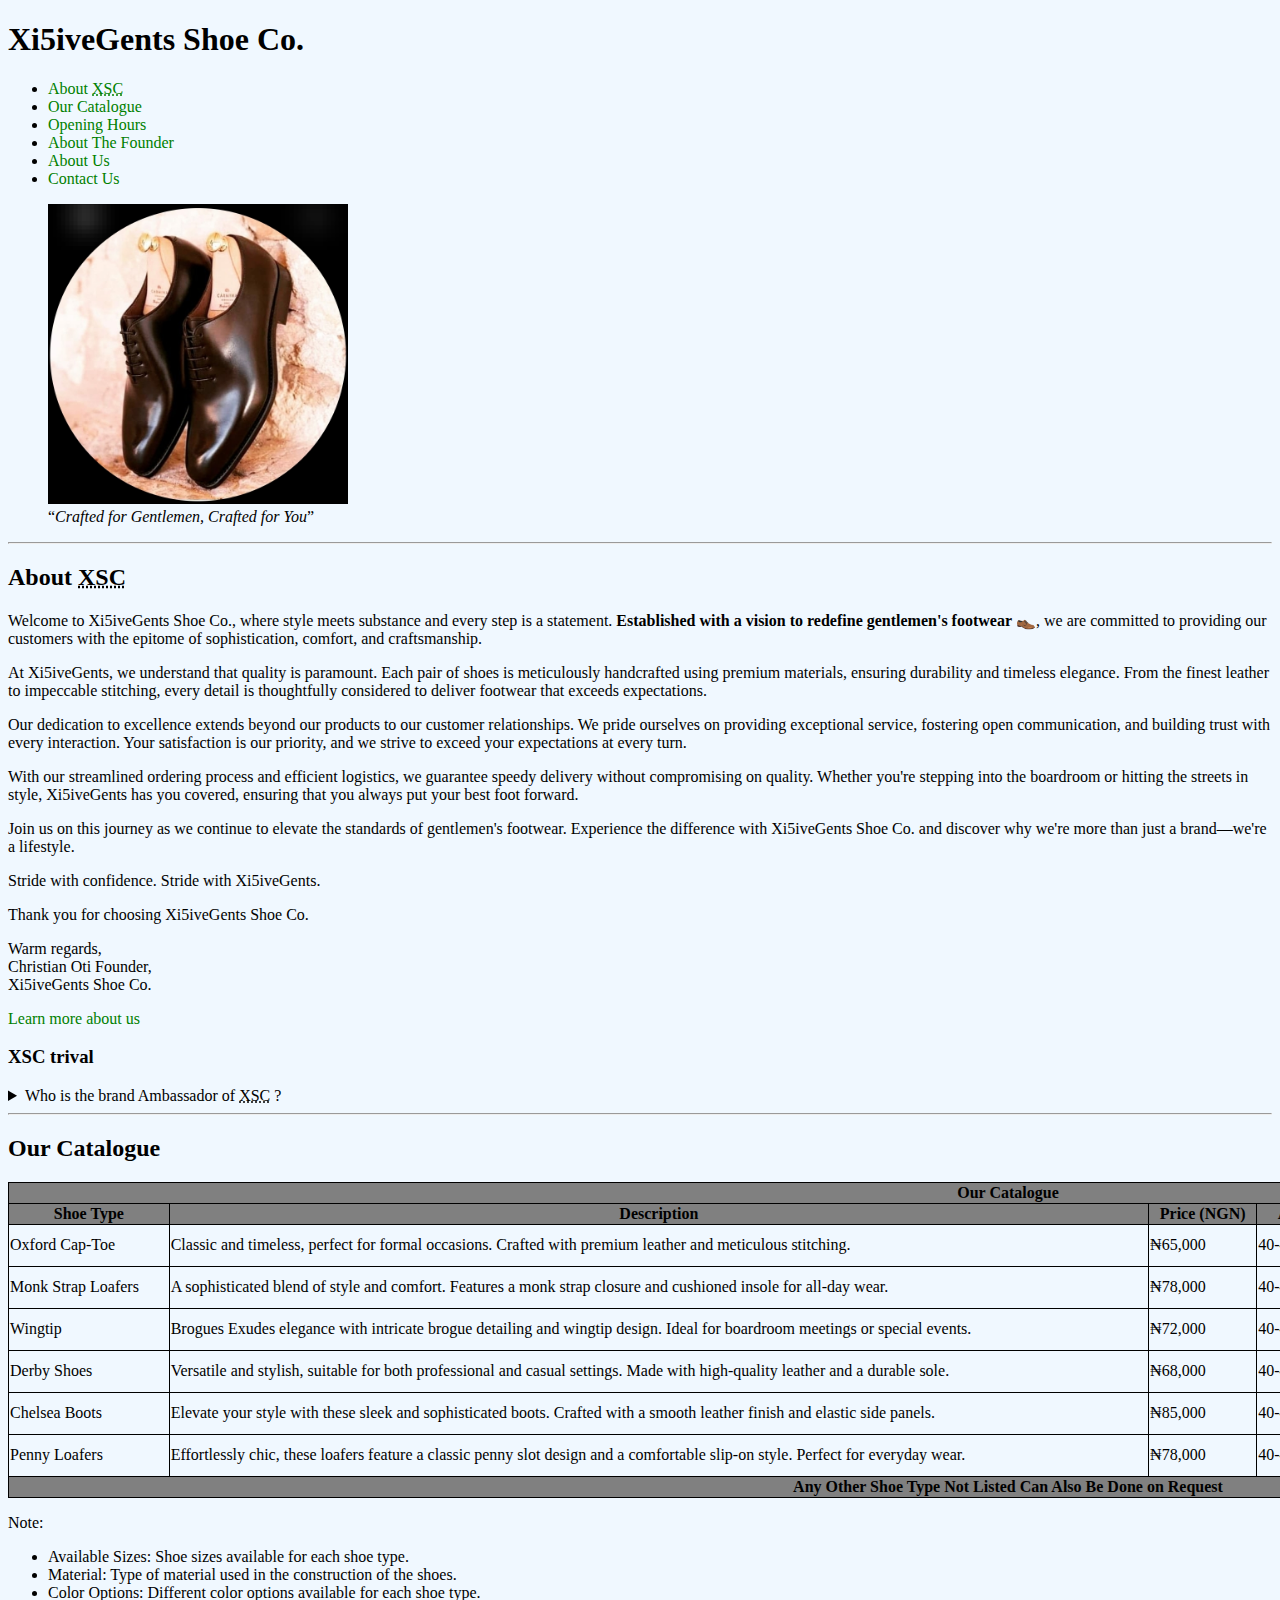
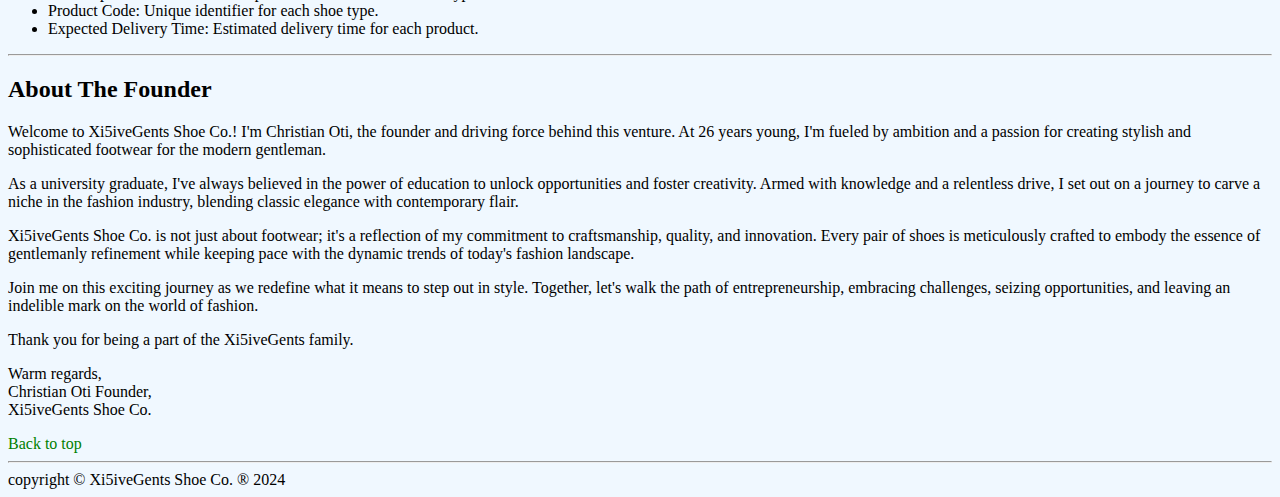
<file: index.html>
<!DOCTYPE html>
<html lang="en">

<head>
     <meta charset="UTF-8" />
     <meta name="viewport" content="width=device-width, initial-scale=1.0" />
     <title>Xi5iveGents Shoe Co.</title>
     <meta name="Xi5iveGents Shoe Co." content="formal men's shoes">
     <link rel="icon" href="./Xi5iveGents Shoe Co. favicon.ico" type="image/x-icon" />
     <link rel="stylesheet" href="./stlye.css" />
</head>

<body>
    <h1>Xi5iveGents Shoe Co.</h1>
    <nav>
        <ul>
            <li><a href="#about">About <abbr title="Xi5iveGents Shoe Co.">XSC</abbr></a></li>
            <li><a href="./catalogue.html" target="_blank" title="Visit Catalogue Page">Our Catalogue</a></li>
            <li><a href="./opening hours.html" target="_blank" title="Opening Hours">Opening Hours</a></li>
            <li><a href="#found">About The Founder</a></li>
            <li><a href="./about.html" target="_blank" title="Know about us">About Us</a></li>
            <li><a href="./contact.html" target="_blank" title="keep in touch">Contact Us</a></li>
        </ul>
        
    </nav>

    <figure>
        <img src="./img/Xi5iveGents Shoe Co._logo.jpg" alt="Company log" title="tradmark logo" width="300" height="300">
        <figcaption>
            <q><em>Crafted for Gentlemen, Crafted for You</em></q>
        </figcaption>
    </figure>

    <hr> 

    <h2 id="about">About <abbr title="Xi5iveGents Shoe Co.">XSC</abbr></h2>

    <p>
        <p>
            Welcome to Xi5iveGents Shoe Co., where style meets substance and every step is a statement. <strong>Established with a vision to redefine gentlemen's footwear</strong> <span>&#128094</span>, we are committed to providing our customers with the epitome of sophistication, comfort, and craftsmanship.
            </p>
        </p>
        <p>
            At Xi5iveGents, we understand that quality is paramount. Each pair of shoes is meticulously handcrafted using premium materials, ensuring durability and timeless elegance. From the finest leather to impeccable stitching, every detail is thoughtfully considered to deliver footwear that exceeds expectations.
        </p>
        <p>
            <p>Our dedication to excellence extends beyond our products to our customer relationships. We pride ourselves on providing exceptional service, fostering open communication, and building trust with every interaction. Your satisfaction is our priority, and we strive to exceed your expectations at every turn.</p>
        </p>
        <p>
            With our streamlined ordering process and efficient logistics, we guarantee speedy delivery without compromising on quality. Whether you're stepping into the boardroom or hitting the streets in style, Xi5iveGents has you covered, ensuring that you always put your best foot forward.
        </p>
        <p>
            Join us on this journey as we continue to elevate the standards of gentlemen's footwear. Experience the difference with Xi5iveGents Shoe Co. and discover why we're more than just a brand—we're a lifestyle.
        </p>
        <p>
            Stride with confidence. Stride with Xi5iveGents.
        </p>

        <p>
            Thank you for choosing Xi5iveGents Shoe Co.
        </p>
        <p>
            Warm regards,<br> Christian Oti Founder, <br>Xi5iveGents Shoe Co.
        </p>

        <p>
            <a href="./about.html" target="_blank">Learn more about us</a>
        </p>



    </p>

    <aside>
        <h3>
            XSC trival
        </h3>
        <details>
            <summary>
                Who is the brand Ambassador of <abbr title="Xi5iveGents Shoe Co.">XSC</abbr> ?
            </summary> 
            <p>
                <figure>
                    <img src="./img/Brand Ambassadors.jpg" alt="3 young men" title="Brand Ambassadors" width="300">
                    <figcaption>Brand Ambassadors; David Emerue, Achadalu Patrick and the founder, Christian</figcaption>
                </figure>
                
                
            </p>
                
            
        </details>
    </aside>

    <hr>

    <h2>Our Catalogue</h2>

    <table style="width: 2000px;">

        <tr>

            <th colspan="8" id="ikr" style="background-color: grey;">
                Our Catalogue
            </th>

        </tr>

        <tr style="background-color: grey;">

            <th>
                Shoe Type						
            </th>

            <th>
                Description
            </th>

            <th>
                Price (NGN)
            </th>

            <th>
                Available Sizes (Nigerian)
            </th>

            <th>
                Material
            </th>

            <th>
                Color Options
            </th>

            <th>
                Product Code
            </th>

            <th>
                Expected Delivery Time
            </th>

        </tr>

        <tr>

            <td rowspan="2">
                Oxford Cap-Toe
            </td>

            <td rowspan="2">
                Classic and timeless, perfect for formal occasions. Crafted with premium leather and meticulous stitching.
            </td>

            <td rowspan="2">
                ₦65,000
            </td>

            <td rowspan="2">
                40-46
            </td>

            <td rowspan="2">
                Leather
            </td>

            <td  style="background-color: black; color: white;">
                Black
            </td>

            <td rowspan="2">
                XGSC-OT001
            </td>

            <td rowspan="2">
                3-5 business days
            </td>

        </tr>

        <tr>

            <td style="background-color: brown; color: white;">
                Brown
            </td>

        </tr>

        <tr>

            <td rowspan="2">
                Monk Strap Loafers
            </td>

            <td rowspan="2">
                A sophisticated blend of style and comfort. Features a monk strap closure and cushioned insole for all-day wear.
            </td>

            <td rowspan="2">
                ₦78,000
            </td>

            <td rowspan="2">
                40-46
            </td>

            <td rowspan="2">
                Leather
            </td>

            <td style="background-color: black; color: white;">
                Black
            </td>

            <td rowspan="2">
                XGSC-MSL002
            </td>

            <td rowspan="2">
                4-6 business days
            </td>

        </tr>

        <tr>

            <td style="background-color: tan; color: white;">
                Tan
            </td>

        </tr>

        <tr>

            <td rowspan="2">
                Wingtip  						
            </td>

            <td rowspan="2">
                Brogues	Exudes elegance with intricate brogue detailing and wingtip design. Ideal for boardroom meetings or special events.
            </td>

            <td rowspan="2">
                ₦72,000
            </td>

            <td rowspan="2">
                40-46
            </td>

            <td rowspan="2">
                Leather
            </td>

            <td style="background-color: black; color: white;">
                Black
            </td>

            <td rowspan="2">
                XGSC-WB003
            </td>

            <td rowspan="2">
                3-5 business days
            </td>

        </tr>

        <tr>

            <td style="background-color: #C04000; color: white;">
                Mahogany
            </td>

        </tr>

        <tr>

            <td rowspan="2">
                Derby Shoes	
            </td>

            <td rowspan="2">
                Versatile and stylish, suitable for both professional and casual settings. Made with high-quality leather and a durable sole.
            </td>

            <td rowspan="2">
                ₦68,000	
            </td>

            <td rowspan="2">
                40-46
            </td>

            <td rowspan="2">
                Leather	
            </td>

            <td style="background-color: black; color: white;">
                Black
            </td>

            <td rowspan="2">
                XGSC-DS004
            </td>

            <td rowspan="2">
                3-5 business days
            </td>

        </tr>

        <tr>

            <td style="background-color: tan; color: white;">
                Tan
            </td>

        </tr>

        <tr>

            <td rowspan="2">
                Chelsea Boots
            </td>

            <td rowspan="2">
                Elevate your style with these sleek and sophisticated boots. Crafted with a smooth leather finish and elastic side panels.	
            </td>

            <td rowspan="2">
                ₦85,000	
            </td>

            <td rowspan="2">
                40-46
            </td>

            <td rowspan="2">
                Leather	
            </td>

            <td style="background-color: black; color: white;">
                Black	
            </td>

            <td rowspan="2">
                XGSC-CB005	
            </td>

            <td rowspan="2">
                4-6 business day
            </td>

        </tr>

        <tr>

            <td style="background-color: brown; color: white;">
                Brown	
            </td>
            
        </tr>

        <tr>

            <td rowspan="2">
                Penny Loafers	
            </td>

            <td rowspan="2">
                Effortlessly chic, these loafers feature a classic penny slot design and a comfortable slip-on style. Perfect for everyday wear.	
            </td>

            <td rowspan="2">
                ₦78,000	
            </td>

            <td rowspan="2">
                40-46
            </td>

            <td rowspan="2">
                Leather
            </td>

            <td style="background-color: black; color: white;">
                Black
            </td>

            <td rowspan="2">
                XGSC-PL006
            </td>

            <td rowspan="2">
                3-5 business days
            </td>
            
        </tr>

        <tr>

            <td style="background-color: #800020; color: white;">
                Burgundy
            </td>

        </tr>

        <tr>
            <th colspan="8" style="background-color: grey;">
                Any Other Shoe Type Not Listed Can Also Be Done on Request
            </th>
        </tr>

    </table>

    <p>Note:</p>
    <ul>
        <li>Available Sizes: Shoe sizes available for each shoe type.</li>
        <li>Material: Type of material used in the construction of the shoes.</li>
        <li>Color Options: Different color options available for each shoe type.</li>
        <li>Product Code: Unique identifier for each shoe type.</li>
        <li>Expected Delivery Time: Estimated delivery time for each product.</li>
    </ul>

    <hr>

    <h2 id="found">About The Founder</h2>

    <p>
        <p>
            Welcome to Xi5iveGents Shoe Co.! I'm Christian Oti, the founder and driving force behind this venture. At 26 years young, I'm fueled by ambition and a passion for creating stylish and sophisticated footwear for the modern gentleman.
        </p>
        <p>
            As a university graduate, I've always believed in the power of education to unlock opportunities and foster creativity. Armed with knowledge and a relentless drive, I set out on a journey to carve a niche in the fashion industry, blending classic elegance with contemporary flair.
        </p>
        <p>
            Xi5iveGents Shoe Co. is not just about footwear; it's a reflection of my commitment to craftsmanship, quality, and innovation. Every pair of shoes is meticulously crafted to embody the essence of gentlemanly refinement while keeping pace with the dynamic trends of today's fashion landscape.
        </p>
        <p>
            Join me on this exciting journey as we redefine what it means to step out in style. Together, let's walk the path of entrepreneurship, embracing challenges, seizing opportunities, and leaving an indelible mark on the world of fashion.
        </p>
        <p>
            Thank you for being a part of the Xi5iveGents family.
        </p>
        <p>
            Warm regards,<br> Christian Oti Founder, <br>Xi5iveGents Shoe Co.
        </p>
    </p>

    <a href="#">Back to top</a>

    <hr>

    <footer>
        copyright &#169 Xi5iveGents Shoe Co. &reg 2024
    </footer>



     
    
</body>
</html>
</file>
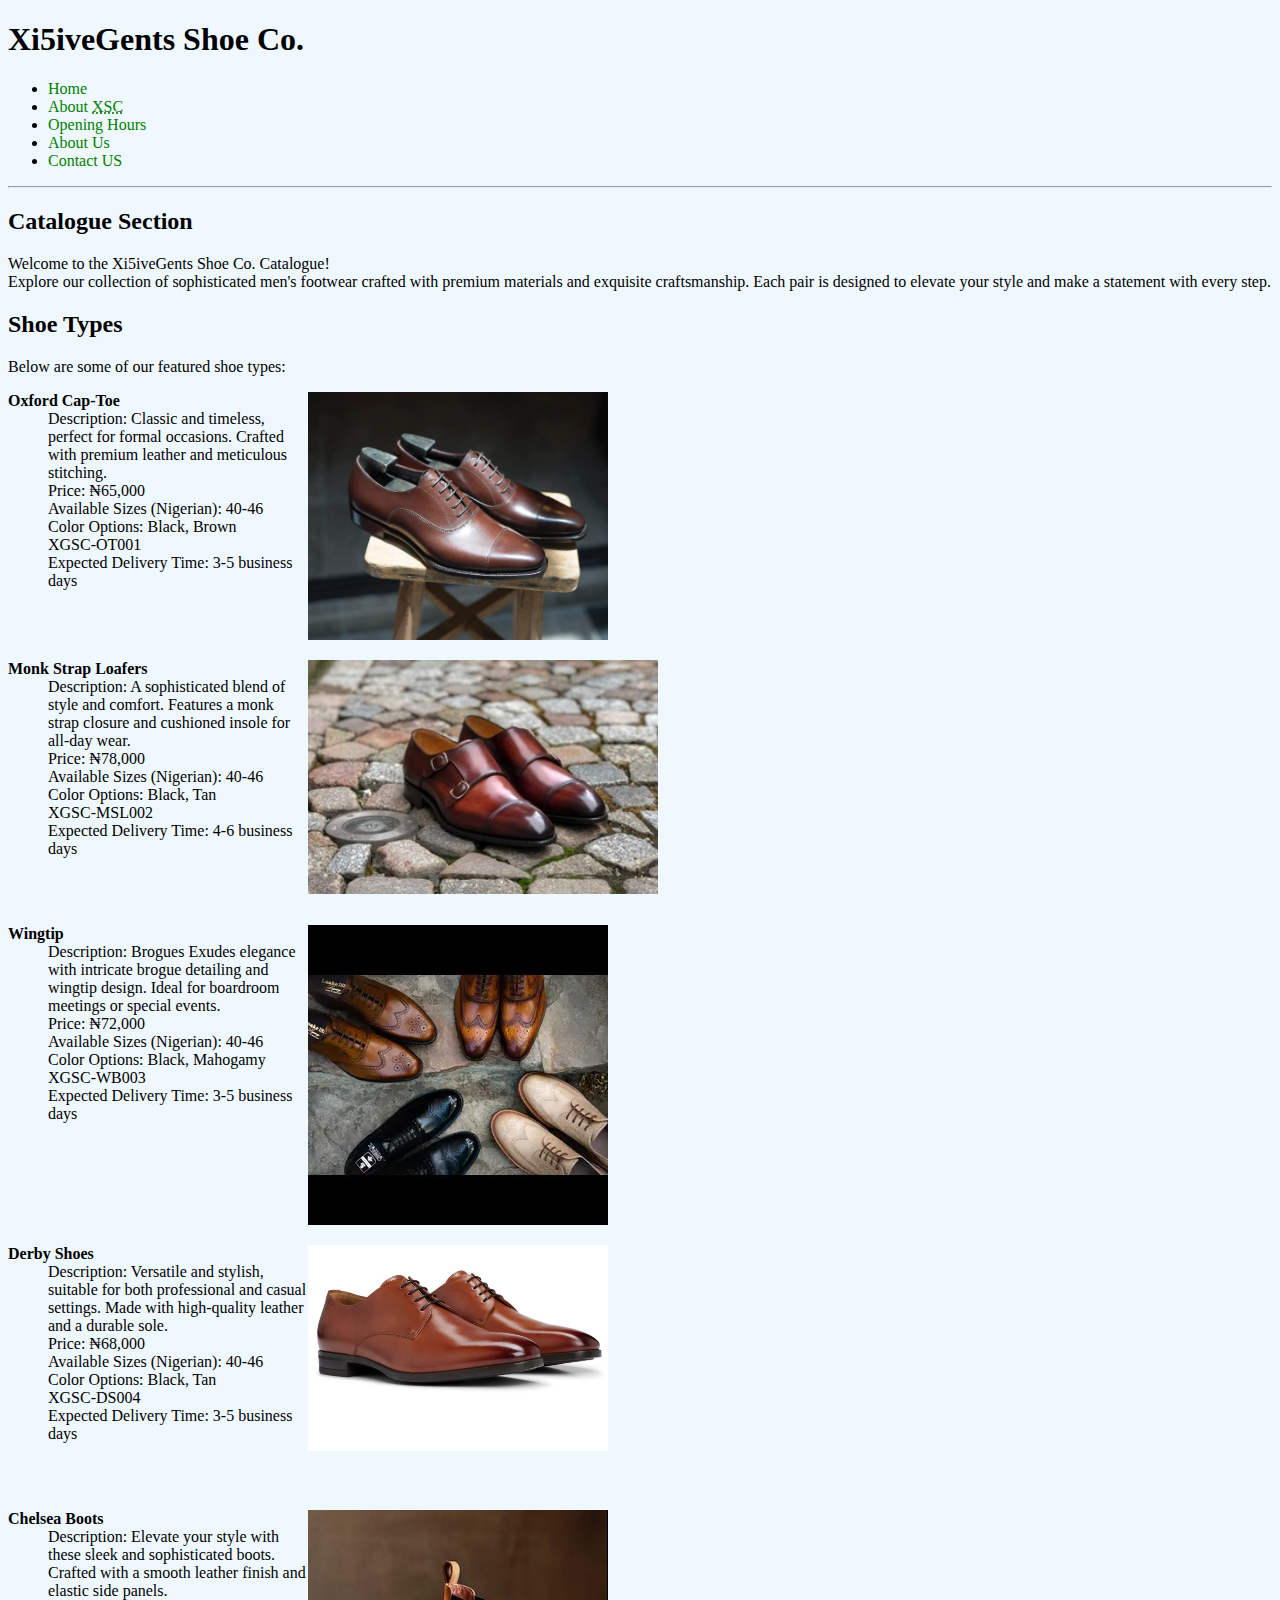
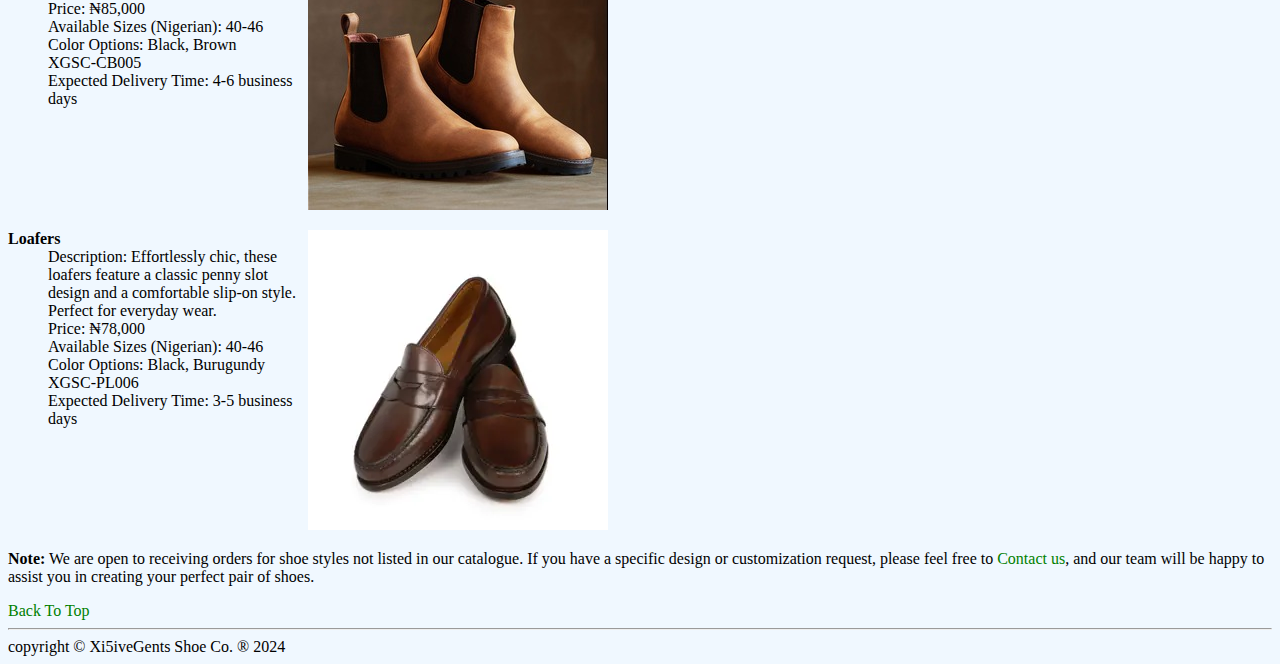
<file: catalogue.html>
<!DOCTYPE html>
<html lang="en">

<head>
     <meta charset="UTF-8" />
     <meta name="viewport" content="width=device-width, initial-scale=1.0" />
     <title>Catalogue</title>
     <meta name="Xi5iveGents Shoe Co." content="formal men's shoes">
     <link rel="icon" href="./Xi5iveGents Shoe Co. favicon.ico" type="image/x-icon" />
     <link rel="stylesheet" href="./stlye.css" />
</head>


<body>

    <h1>Xi5iveGents Shoe Co.</h1>

    <nav>
        <ul>
            <li><a href="./index.html" target="_blank">Home</a></li>
            <li><a href="./about.html" target="_blank">About <abbr title="Xi5iveGents Shoe Co.">XSC</abbr></a></li>
            <li><a href="./opening hours.html" target="_blank">Opening Hours</a></li>
            <li><a href="./about.html" target="_blank">About Us</a></li>
            <li><a href="./about.html" target="_blank">Contact US</a></li>
        </ul>
    </nav>

    <hr>

    <h2>Catalogue Section</h2>

    <p>
        Welcome to the Xi5iveGents Shoe Co. Catalogue! <br>
        Explore our collection of sophisticated men's footwear crafted with premium materials and exquisite craftsmanship. Each pair is designed to elevate your style and make a statement with every step.
    </p>

    <h2>Shoe Types</h2>    
    <p>Below are some of our featured shoe types:</p>
    
    <dl class="oxford">
        <div class="cap">
            <dt><b>Oxford Cap-Toe</b>
                <dd>
                    Description: Classic and timeless, perfect for formal occasions. Crafted with premium leather and meticulous stitching.
                </dd>
                <dd>
                    Price: ₦65,000
                </dd>
                <dd>
                    Available Sizes (Nigerian): 40-46
                </dd>
                <dd>
                    Color Options: Black, Brown
                </dd>
                <dd>
                    XGSC-OT001
                </dd>
                <dd>
                    Expected Delivery Time: 3-5 business days
                </dd>
            </dt>
        </div>

        <div>
             <img src="./img/Oxford Cap-Toe.webp" alt="Oxford Cap-Toe" width="300px height=300px" title="Oxford Cap-Toe">
        </div>
    </dl>

    <dl class="oxford">
        <div class="cap">
            <dt><b>Monk Strap Loafers</b>
                <dd>
                    Description: A sophisticated blend of style and comfort. Features a monk strap closure and cushioned insole for all-day wear.
                </dd>
                <dd>
                    Price: ₦78,000
                </dd>
                <dd>
                    Available Sizes (Nigerian): 40-46
                </dd>
                <dd>
                    Color Options: Black, Tan
                </dd>
                <dd>
                    XGSC-MSL002
                </dd>
                <dd>
                    Expected Delivery Time: 4-6 business days
                </dd>
            </dt>
        </div>

        <div>
             <img src="./img/monkstrap (1).jpg" alt="Monk Strap Loafers" width="350px height=350px"  title="Monk Strap Loafers">
        </div>
    </dl>

    <dl class="oxford">
        <div class="cap">
            <dt><b>Wingtip</b>
                <dd>
                    Description: Brogues Exudes elegance with intricate brogue detailing and wingtip design. Ideal for boardroom meetings or special events.
                </dd>
                <dd>
                    Price: ₦72,000
                </dd>
                <dd>
                    Available Sizes (Nigerian): 40-46
                </dd>
                <dd>
                    Color Options: Black, Mahogamy
                </dd>
                <dd>
                    XGSC-WB003
                </dd>
                <dd>
                    Expected Delivery Time: 3-5 business days
                </dd>
            </dt>
        </div>

        <div>
             <img src="./img/wingtip (1).webp" alt="Wingtip" width="300px height=300px"  title="Wingtip">
        </div>

        
    </dl>

    <dl class="oxford">
        <div class="cap">
            <dt><b>Derby Shoes</b>
                <dd>
                    Description: Versatile and stylish, suitable for both professional and casual settings. Made with high-quality leather and a durable sole.
                </dd>
                <dd>
                    Price: ₦68,000
                </dd>
                <dd>
                    Available Sizes (Nigerian): 40-46
                </dd>
                <dd>
                    Color Options: Black, Tan
                </dd>
                <dd>
                    XGSC-DS004
                </dd>
                <dd>
                    Expected Delivery Time: 3-5 business days
                </dd>
            </dt>
        </div>

        <div>
            <img src="./img/derbyyy.jpg" alt="Derby Shoes" width="300px height=00px" title="Derby Shoes">
        </div>
        
    </dl>

    <dl class="oxford">
        <div class="cap">
            <dt><b>Chelsea Boots</b>
                <dd>
                    Description: Elevate your style with these sleek and sophisticated boots. Crafted with a smooth leather finish and elastic side panels.
                </dd>
                <dd>
                    Price: ₦85,000
                </dd>
                <dd>
                    Available Sizes (Nigerian): 40-46
                </dd>
                <dd>
                    Color Options: Black, Brown
                </dd>
                <dd>
                    XGSC-CB005
                </dd>
                <dd>
                    Expected Delivery Time: 4-6 business days
                </dd>
            </dt>
        </div>

        <div>
            <img src="./img/chelsea (1).jpg" alt="Chelsea Boots" width="300px height=300px" title="Chelsea Boots">
        </div>

    </dl>

    <dl class="oxford">
        <div class="cap">
            <dt><b>Loafers</b>
                <dd>
                    Description: Effortlessly chic, these loafers feature a classic penny slot design and a comfortable slip-on style. Perfect for everyday wear.
                </dd>
                <dd>
                    Price: ₦78,000
                </dd>
                <dd>
                    Available Sizes (Nigerian): 40-46
                </dd>
                <dd>
                    Color Options: Black, Burugundy
                </dd>
                <dd>
                    XGSC-PL006
                </dd>
                <dd>
                    Expected Delivery Time: 3-5 business days
                </dd>
            </dt>
        </div>

        <div>
            <img src="./img/loafer (1).webp" alt="Loafers" title="Loafers">
        </div>
        
    </dl>

    <p>
        <strong>Note:</strong> We are open to receiving orders for shoe styles not listed in our catalogue. If you have a specific design or customization request, please feel free to <a href="" target="_blank">Contact us</a>, and our team will be happy to assist you in creating your perfect pair of shoes.
    </p>
    
    <a href="#">Back To Top</a>

    <hr>

    <footer>
        copyright &#169 Xi5iveGents Shoe Co. &reg 2024
    </footer>

</body>
</html>
</file>
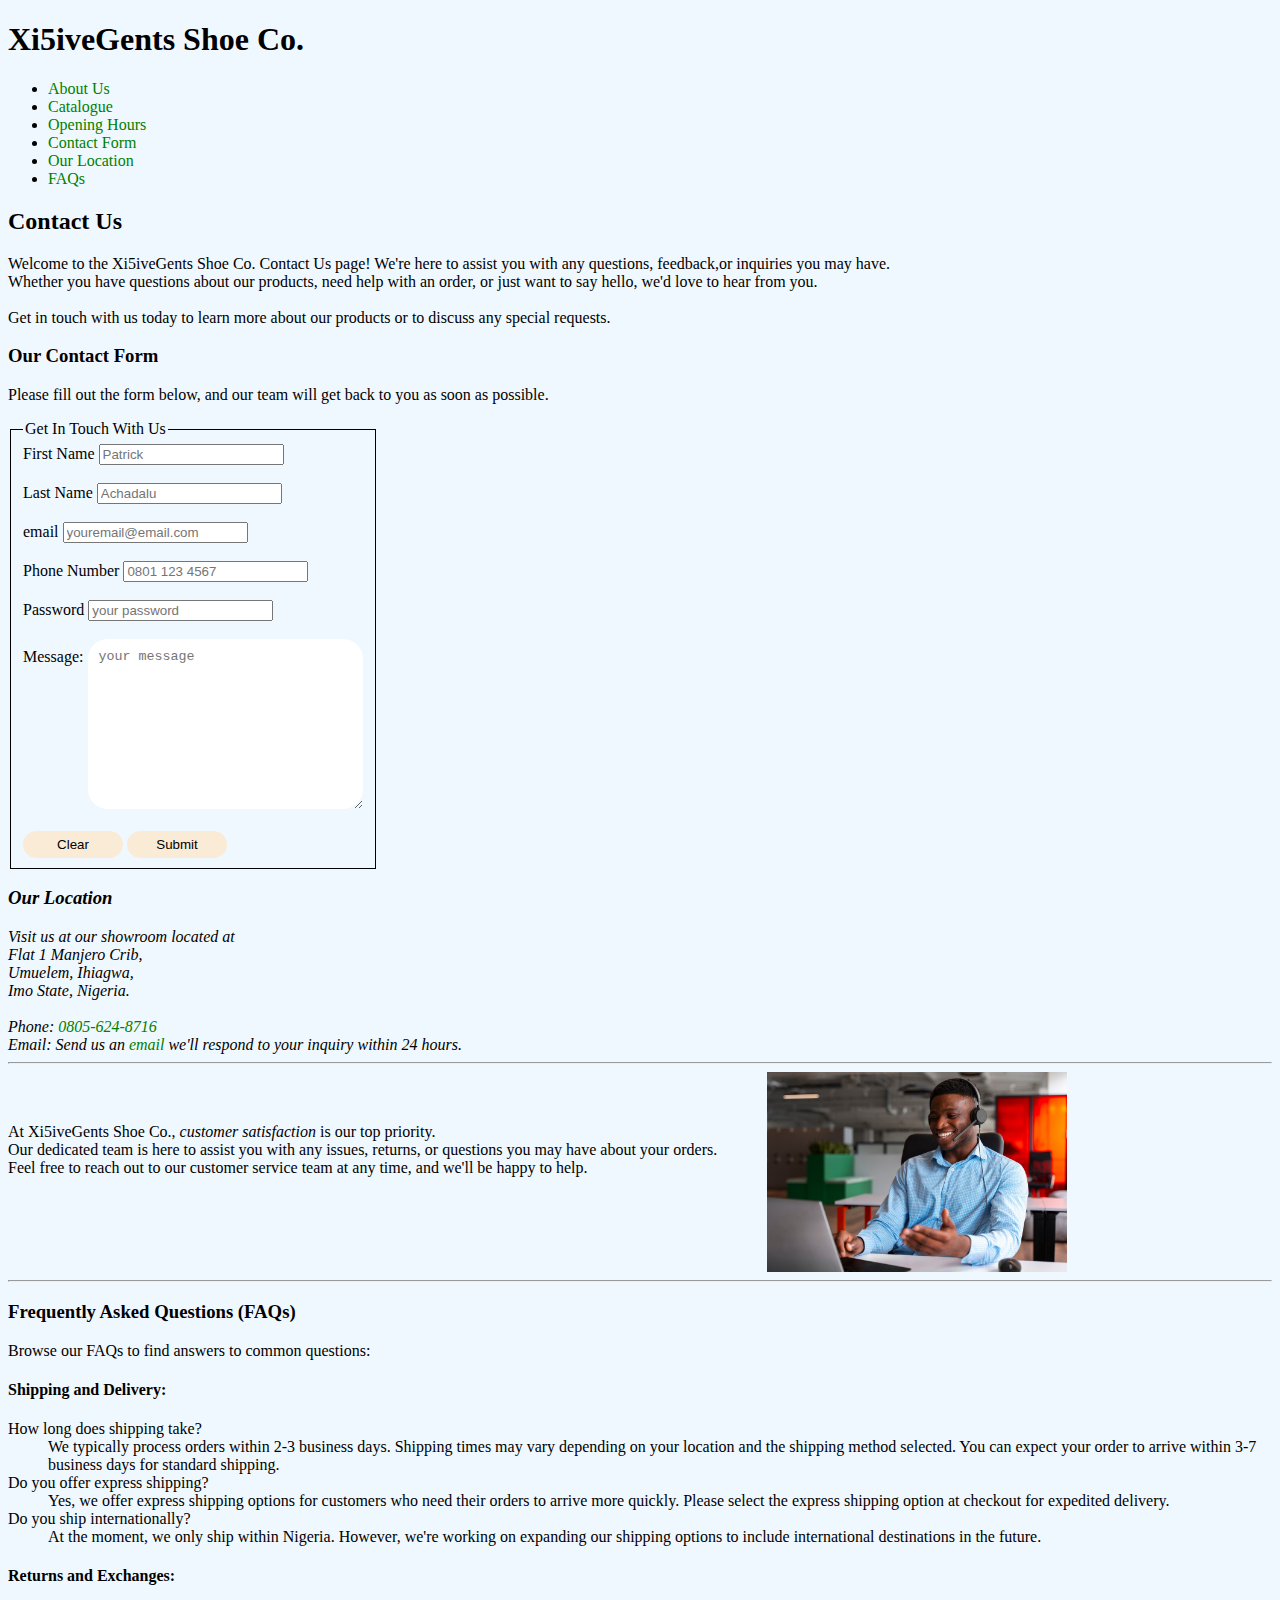
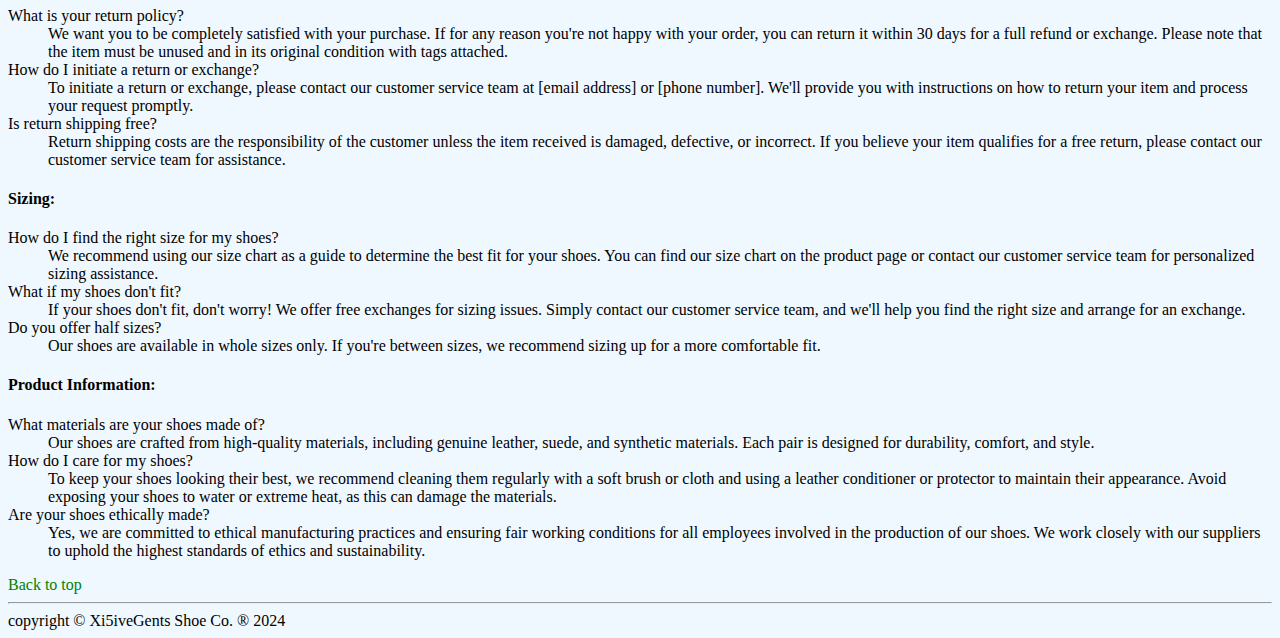
<file: contact.html>
<!DOCTYPE html>
<html lang="en">
<head>
    <meta charset="UTF-8" />
     <meta name="viewport" content="width=device-width, initial-scale=1.0" />
     <title>Contact Us</title>
     <meta name="Xi5iveGents Shoe Co." content="Contact Page">
     <link rel="icon" href="./Xi5iveGents Shoe Co. favicon.ico" type="image/x-icon" />
     <link rel="stylesheet" href="./contact.css" />
</head>

<body>

    <h1>Xi5iveGents Shoe Co.</h1>

    <nav>

        <ul> 
            <li><a href="./about.html" target="_blank" title="About XSC">About Us</a></li>
            <li><a href="./catalogue.html" target="_blank" title="our catalogue page">Catalogue</a></li>
            <li> <a href="./opening hours.html" target="_blank" title="openingpage">Opening Hours</a></li>
            <li><a href="#cont">Contact Form</a></li>
            <li><a href="#loc">Our Location</a></li>
            <li><a href="#faq">FAQs</a></li>
        </ul>

    </nav>

    <h2>Contact Us</h2>
    <p>
         Welcome to the Xi5iveGents Shoe Co. Contact Us page! We're here to assist you with any questions, feedback,or inquiries you may have. <br>
         Whether you have questions about our products, need help with an order, or just want to say hello, we'd love to hear from you. <br> <br>
         Get in touch with us today to learn more about our products or to discuss any special requests. 
    </p>

    <h3 id="cont"> Our Contact Form</h3>
    <p>Please fill out the form below, and our team will get back to you as soon as possible.</p>

    <form action="https://httpbin.org/get" method="get">
        <fieldset class="lol">
            <legend>Get In Touch With Us</legend>
            <div class="detail">
                <label for="firstname">First Name</label>
                <input type="text" placeholder="Patrick" id="firstname" required><br><br>

                <label for="lastname">Last Name</label>
                <input type="text" placeholder="Achadalu" id="lastname" required><br><br>

                <label for="email">email</label>
                <input type="email" placeholder="youremail@email.com" id="email" required><br><br>

                <label for="phone">Phone Number</label>
                <input  type="tel" pattern="[0-9]{4} [0-9]{3} [0-9]{4}" placeholder="0801 123 4567" id="phone" required><br><br>

                <label for="password">Password</label>
                <input  type="password" placeholder="your password" id="password" required><br><br>

                <div style="display: flex;">
                    <div style="border: 0px solid black; padding-top: 9px; margin-right: 5px;">
                        <label for="message">Message:</label> <br>
                    </div>

                    <div >
                        <textarea class="team" name="detail" id="message"  placeholder="your message" rows="10" cols="30"></textarea> <br><br>
                    </div>

                </div>      
                
                <button type="reset">Clear</button>
                <button type="submit">Submit</button>

            </div>

        </fieldset>

    </form>

    <address>
        <h3 id="loc"> Our Location</h3> 
         Visit us at our showroom located at <br>Flat 1 Manjero Crib,<br> Umuelem, Ihiagwa,<br>  Imo State, Nigeria. <br><br>

        Phone: <a href="tel:0805-624-8716">0805-624-8716</a><br> 
        Email: Send us an <a href="mailto:info@xi5ivegents.com,">email</a> we'll respond to your inquiry within 24 hours.

    <hr>

    </address>
    <div class="cust">
    <p>
        At Xi5iveGents Shoe Co., <em> customer satisfaction </em> is our top priority. <br> Our dedicated team is here to assist you with any issues, returns, or questions you may have about your orders. <br> Feel free to reach out to our customer service team at any time, and    we'll be happy to help.
    </p>
    <img src="./img/contact.jpg" alt="customer care representative" title="customer service rep" width="300">
</div>
<hr>

<h3 id="faq">Frequently Asked Questions (FAQs)</h3>
<p>Browse our FAQs to find answers to common questions:</p>

<h4>Shipping and Delivery:</h4>
<dl>
    <dt>How long does shipping take?</dt>
    <dd>
        We typically process orders within 2-3 business days. Shipping times may vary depending on your location and the shipping method selected. You can expect your order to arrive within 3-7 business days for standard shipping. 
    </dd> 
    <dt>Do you offer express shipping?</dt>   
    <dd>
        Yes, we offer express shipping options for customers who need their orders to arrive more quickly. Please select the express shipping option at checkout for expedited delivery.
    </dd>
    <dt>Do you ship internationally?</dt>
    <dd>
        At the moment, we only ship within Nigeria. However, we're working on expanding our shipping options to include international destinations in the future.
    </dd>
</dl>

<h4>Returns and Exchanges:</h4>
<dl>
    <dt>What is your return policy?</dt>
    <dd>
        We want you to be completely satisfied with your purchase. If for any reason you're not happy with your order, you can return it within 30 days for a full refund or exchange. Please note that the item must be unused and in its original condition with tags attached. 
    </dd>
    <dt>How do I initiate a return or exchange?</dt>
    <dd>
        To initiate a return or exchange, please contact our customer service team at [email address] or [phone number]. We'll provide you with instructions on how to return your item and process your request promptly.
    </dd>
    <dt>Is return shipping free?</dt>
    <dd>
        Return shipping costs are the responsibility of the customer unless the item received is damaged, defective, or incorrect. If you believe your item qualifies for a free return, please contact our customer service team for assistance.
    </dd>

    <h4>Sizing:</h4>
    <dt>How do I find the right size for my shoes?</dt>
    <dd>
        We recommend using our size chart as a guide to determine the best fit for your shoes. You can find our size chart on the product page or contact our customer service team for personalized sizing assistance.
    </dd>
    <dt>What if my shoes don't fit?</dt>
    <dd>
        If your shoes don't fit, don't worry! We offer free exchanges for sizing issues. Simply contact our customer service team, and we'll help you find the right size and arrange for an exchange.
    </dd>
    <dt>Do you offer half sizes?</dt>
    <dd>
        Our shoes are available in whole sizes only. If you're between sizes, we recommend sizing up for a more comfortable fit.
    </dd>

    <h4>Product Information:</h4>
    <dt>What materials are your shoes made of?</dt>
    <dd>
        Our shoes are crafted from high-quality materials, including genuine leather, suede, and synthetic materials. Each pair is designed for durability, comfort, and style.
    </dd>
    <dt>How do I care for my shoes?</dt>
    <dd>
        To keep your shoes looking their best, we recommend cleaning them regularly with a soft brush or cloth and using a leather conditioner or protector to maintain their appearance. Avoid exposing your shoes to water or extreme heat, as this can damage the materials.
    </dd>
    <dt>Are your shoes ethically made?</dt>
    <dd>
        Yes, we are committed to ethical manufacturing practices and ensuring fair working conditions for all employees involved in the production of our shoes. We work closely with our suppliers to uphold the highest standards of ethics and sustainability.
    </dd>
</dl>

<a href="#">Back to top</a>

<hr>

<footer>
    copyright &#169 Xi5iveGents Shoe Co. &reg 2024
</footer> 

</body>
</html>


<!--

Section 5: Social Media

Content:
Stay connected with us on social media! Follow us for updates, promotions, and behind-the-scenes content.
Facebook: [Link to Facebook page]
Instagram: [Link to Instagram profile]
Twitter: [Link to Twitter profile]
LinkedIn: [Link to LinkedIn page]
Images:
Social media icons or badges linked to your profiles.
Screenshots of recent posts or engaging content.


-->
</file>
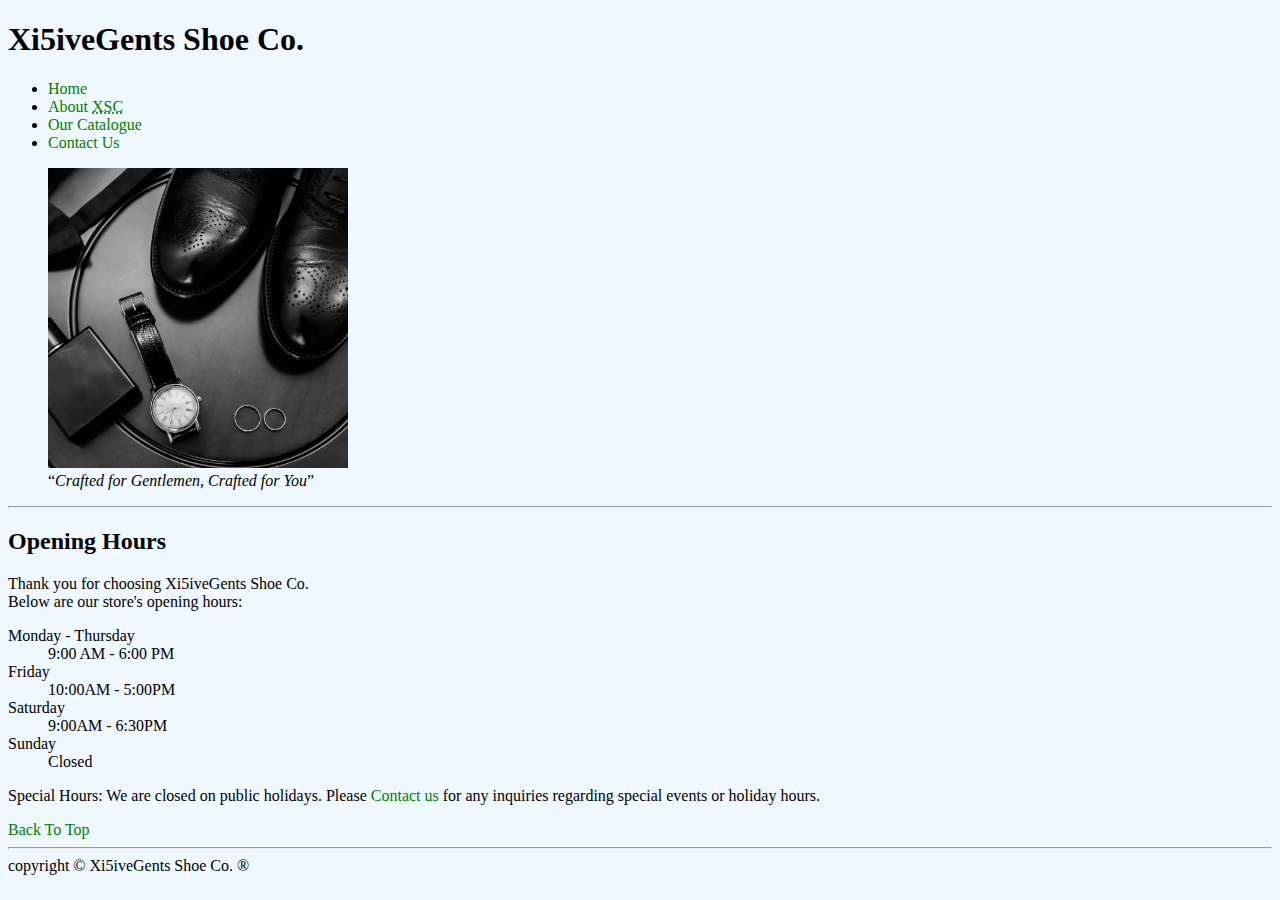
<file: opening hours.html>
<!DOCTYPE html>
<html lang="en">
<head>
     <meta charset="UTF-8" />
     <meta name="viewport" content="width=device-width, initial-scale=1.0" />
     <title>Opening Hours</title>
     <meta name="Xi5iveGents Shoe Co." content="formal men's shoes">
     <link rel="icon" href="./Xi5iveGents Shoe Co. favicon.ico" type="image/x-icon" />
     <link rel="stylesheet" href="./stlye.css" />
</head>

<body>

    <h1>Xi5iveGents Shoe Co.</h1>
    
    <nav>
        <ul>
            <li><a href="./index.html" target="_blank">Home</a></li>
            <li><a href="./about.html" target="_blank">About <abbr title="Xi5iveGents Shoe Co.">XSC</abbr></a></li>
            <li><a href="./catalogue.html" target="_blank">Our Catalogue</a></li>
            <li><a href="./contact.html" target="_blank">Contact Us</a></li>
        </ul>
        
    </nav>

    <figure>
        <img src="./img/opening_time_cropped.jpg" alt="A wacth and a shoe" title="Opening Hours" width="300" height="300">
        <figcaption>
            <q><em>Crafted for Gentlemen, Crafted for You</em></q>
        </figcaption>
    </figure>

    <hr>

    <h2>Opening Hours</h2>

    <p>Thank you for choosing Xi5iveGents Shoe Co. <br> Below are our store's opening hours:
    </p>

    <dl>
        <dt>Monday - Thursday
            <dd>
                9:00 AM - 6:00 PM
            </dd>
        </dt>

        <dt>Friday
            <dd>10:00AM - 5:00PM</dd>
        </dt>

        <dt>Saturday
            <dd>9:00AM - 6:30PM</dd>
        </dt>

        <dt>Sunday
            <dd>Closed</dd>
        </dt>

    </dl>

    <p>Special Hours: We are closed on public holidays. Please <a href="" target="_blank">Contact us</a> for any inquiries regarding special events or holiday hours.
    </p>

    <a href="#">Back To Top</a>

    <hr>

    <footer>
        copyright &#169 Xi5iveGents Shoe Co. &reg
    </footer>


</body>






</html>
</file>
<file: stlye.css>
body{
    background-color: aliceblue;
}

table {
    border: 1px solid black;
    border-collapse: collapse;
}

th {
    border: 1px solid black;
    border-collapse: collapse;
}

td {
    border: 1px solid black;
    border-collapse: collapse;
}

#ikr {
  border: 0.5px solid black;
  border-collapse: collapse;
  margin: 30px;
}

.oxford {
    
    display: flex;
    
}

.oxford .cap {
    width: 300px;
    height: 248.6px;
}

a:link {
    color: green;
    background-color: transparent;
    text-decoration: none;
  }
  a:visited {
    color: green;
    background-color: black;
    text-decoration: none;
  }
  a:hover {
    color: red;
    background-color: transparent;
    text-decoration: underline;
    transition: 0.5s
  }
  a:active {
    color: yellow;
    background-color: transparent;
    text-decoration: underline;
  }
</file>
<file: contact.css>
body{
    background-color: aliceblue;
}

.lol {
    border: 1px solid black;
    margin-right: 900px;
}

.out { 
    margin: 0px 35px 0px 0px;
}

.team {
    resize: none;
    border: 0px solid grey;
    padding: 10px;
    border-radius: 20px;
    resize: horizontal;
}



button {
    size: 900px;
    border: 0 solid black; 
    border-radius: 0px; background-color: antiquewhite;
    width: 100px; 
    padding: 6px;
    border-radius: 15px;
}

.cust {
    display: flex;
}
.cust p {
    border: 0px solid black;
    margin-right: 25px;
    padding: 35px 25px 35px 0px;
}

a:link {
    color: green;
    background-color: transparent;
    text-decoration: none;
  }
  a:visited {
    color: green;
    background-color: black;
    text-decoration: none;
  }
  a:hover {
    color: red;
    background-color: transparent;
    text-decoration: underline;
    transition: 0.5s
  }
  a:active {
    color: yellow;
    background-color: transparent;
    text-decoration: underline;
  }
</file>
